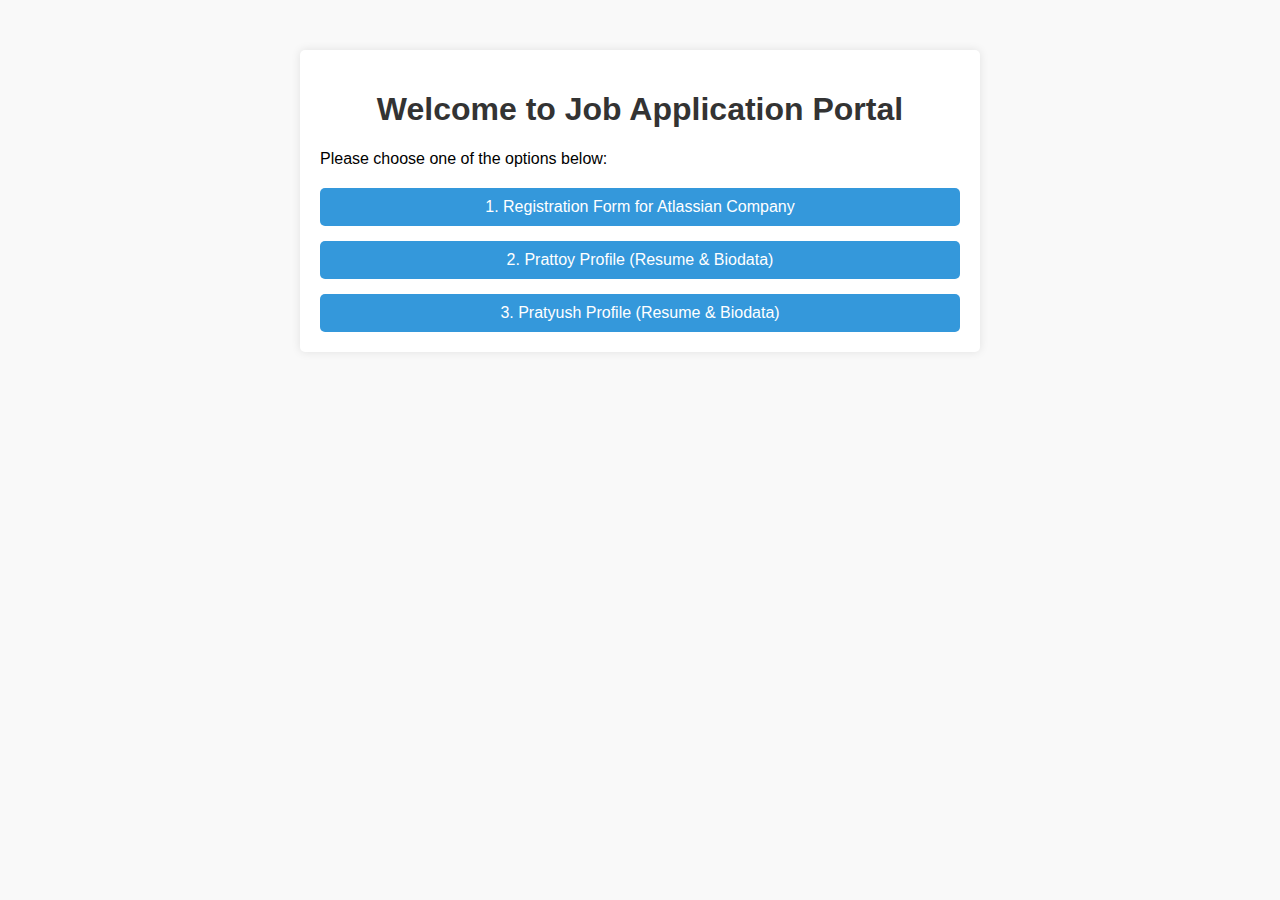
<file: index.html>
<!DOCTYPE html>
<html lang="en">
<head>
    <meta charset="UTF-8">
    <meta name="viewport" content="width=device-width, initial-scale=1.0">
    <title>Welcome - Job Application Portal</title>
    <link rel="stylesheet" href="styles.css">
</head>
<body>
    <div class="container">
        <h1>Welcome to Job Application Portal</h1>
        <p>Please choose one of the options below:</p>

        <div class="options">
            <a href="registration.html" class="option-btn">1. Registration Form for Atlassian Company</a>
            <a href="C:\xampp\htdocs\job-application-form\assignment-main\assignment-main\index.html" class="option-btn">2. Prattoy Profile (Resume & Biodata)</a>
            <a href="C:\xampp\htdocs\job-application-form\WebLab_assignment\Pratyush_profile\index.html" class="option-btn">3. Pratyush Profile (Resume & Biodata)</a>
        </div>
    </div>
</body>
</html>
</file>
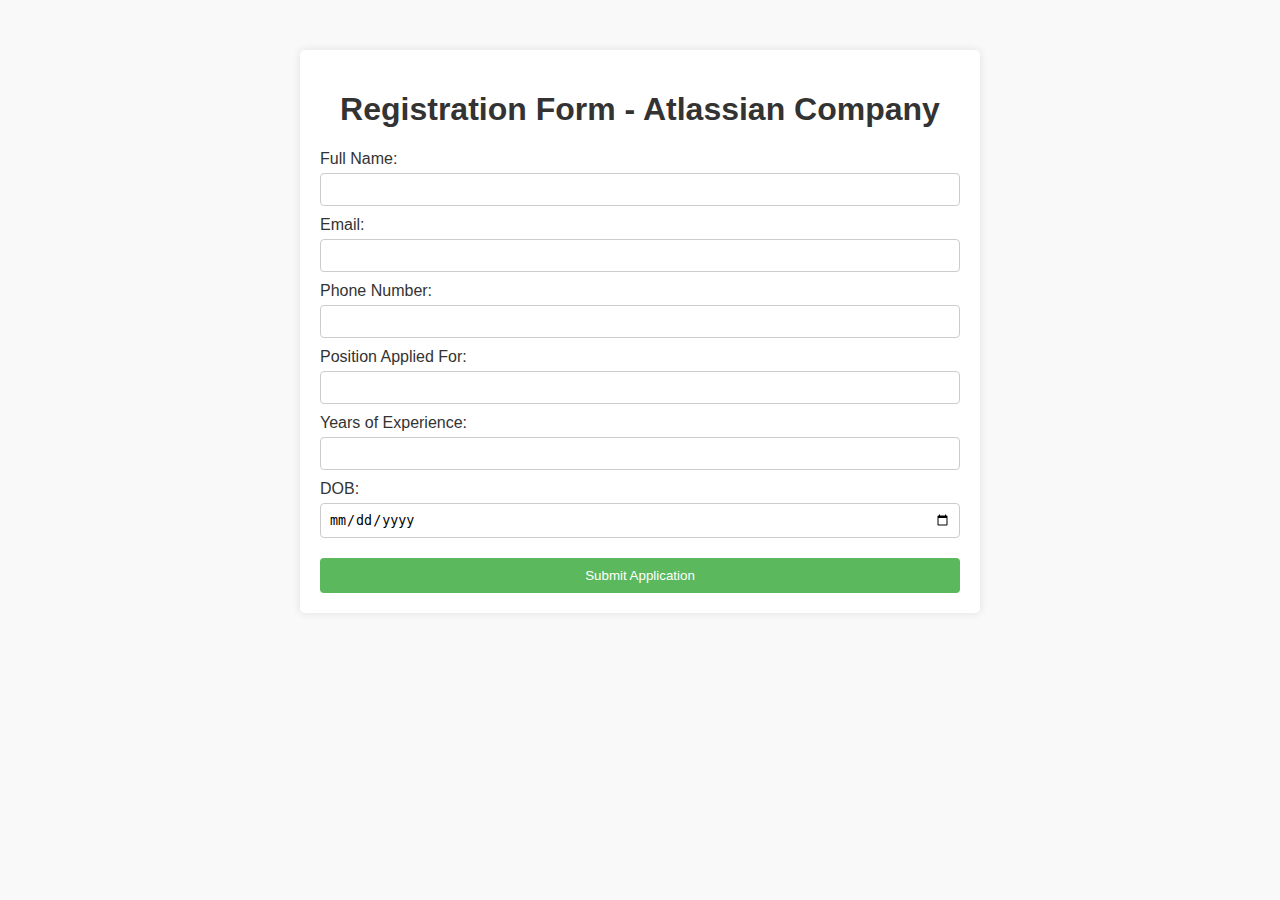
<file: registration.html>
<!DOCTYPE html>
<html lang="en">
<head>
    <meta charset="UTF-8">
    <meta name="viewport" content="width=device-width, initial-scale=1.0">
    <title>Atlassian Company Registration</title>
    <link rel="stylesheet" href="styles.css">
    <script src="https://code.jquery.com/jquery-3.6.0.min.js"></script>
</head>
<body>
    <div class="container">
        <h1>Registration Form - Atlassian Company</h1>
        <form id="jobApplicationForm" action="submit.php" method="POST">
            <label for="name">Full Name:</label>
            <input type="text" id="name" name="name" required><br>

            <label for="email">Email:</label>
            <input type="email" id="email" name="email" required><br>

            <label for="phone">Phone Number:</label>
            <input type="tel" id="phone" name="phone" required><br>

            <label for="position">Position Applied For:</label>
            <input type="text" id="position" name="position" required><br>

            <label for="experience">Years of Experience:</label>
            <input type="number" id="experience" name="experience" required><br>

            <label for="DOB">DOB:</label>
            <input type="date" name="DOB"  required><br>

            <button type="submit">Submit Application</button>
        </form>
    </div>
    <script src="script.js"></script>
</body>
</html>
</file>
<file: styles.css>
/* General Styles */
body {
    font-family: Arial, sans-serif;
    margin: 0;
    padding: 0;
    background-color: #f9f9f9;
}

.container {
    width: 50%;
    margin: 50px auto;
    background: #ffffff;
    box-shadow: 0 0 10px rgba(0, 0, 0, 0.1);
    padding: 20px;
    border-radius: 5px;
}

h1 {
    text-align: center;
    color: #333;
}

label {
    display: block;
    margin-top: 10px;
    color: #333;
}

input, textarea {
    width: 100%;
    padding: 8px;
    margin-top: 5px;
    border: 1px solid #ccc;
    border-radius: 4px;
    box-sizing: border-box;
}

button {
    display: block;
    width: 100%;
    margin-top: 20px;
    padding: 10px;
    background-color: #5cb85c;
    color: white;
    border: none;
    border-radius: 4px;
    cursor: pointer;
}

button:hover {
    background-color: #4cae4c;
}

.options {
    display: flex;
    flex-direction: column;
    gap: 15px;
    margin-top: 20px;
}

.option-btn {
    display: inline-block;
    padding: 10px;
    background-color: #3498db;
    color: #fff;
    text-decoration: none;
    border-radius: 5px;
    text-align: center;
    transition: background-color 0.3s;
}

.option-btn:hover {
    background-color: #2980b9;
}

ul {
    list-style: none;
    padding: 0;
}

ul li a {
    color: #3498db;
    text-decoration: none;
    font-size: 16px;
}

ul li a:hover {
    text-decoration: underline;
}
</file>
